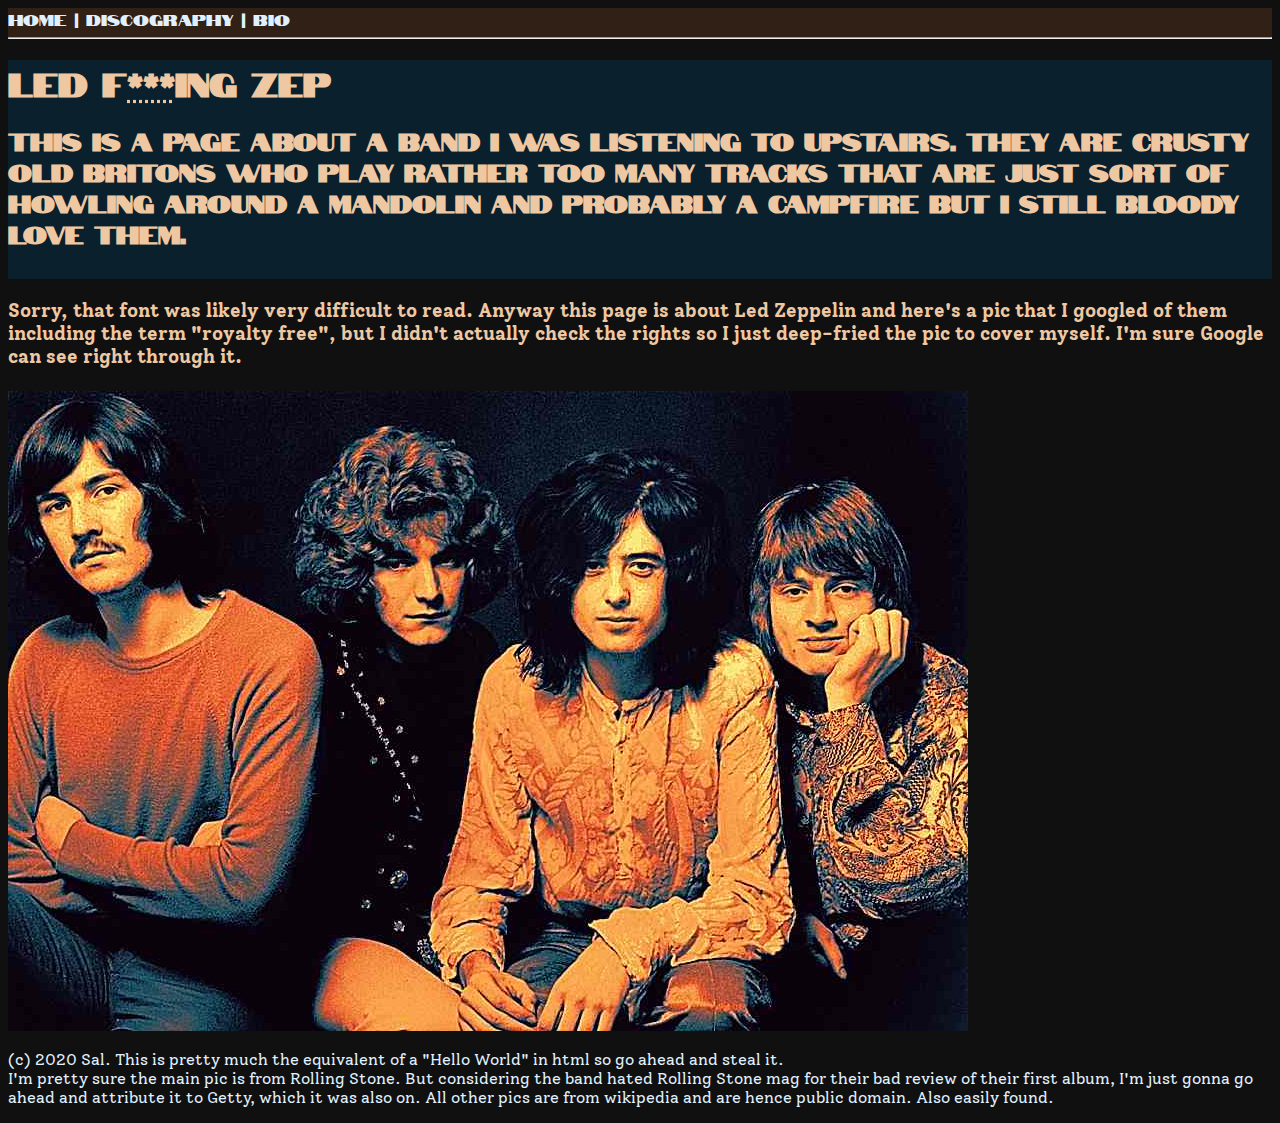
<file: 01-html-basics/index.html>
<head>
  <link href="https://fonts.googleapis.com/css?family=Notable|Solway&display=swap" rel="stylesheet">
  <style>
a:link {
  color: #e0f0ff;
  background-color: transparent;
  text-decoration: none;
}

a:visited {
  color: #e0f0ff;
  background-color: transparent;
  text-decoration: none;
}

a:hover {
  color: #f0e030;
  background-color: transparent;
  text-decoration: underline;
}

a:active {
  color: yellow;
  background-color: transparent;
  text-decoration: underline;
}
table, th, td, footer {
  border: 0px;
  color: #e0f0ff; 
  }
</style>
</head>
<body style="background-color: #101010;font-family:'Solway',serif;">
  <div style="font-family:'Notable',sans-serif;color:#e0f0ff; background-color:#302015"><a href="index.html">Home</a> | <a href="disco.html">Discography</a> | <a href="bio.html">Bio</a><hr></div>
  <div style="font-family:'Notable',sans-serif; color:#eec8a2; background-color:#0a202c;">
<h1>Led f<abbr title="uck">***</abbr>ing Zep</h1>
<h2>This is a page about a band I was listening to upstairs. They are crusty old Britons who play rather too many tracks that are just sort of howling around a mandolin and probably a campfire but I still bloody love them.<br><br></h2>
</div>
<h3 style="font-family:'Solway',serif;color:#eec8a2">
  Sorry, that font was likely very difficult to read.
  Anyway this page is about Led Zeppelin and here's a pic that I googled of them including the term "royalty free", but I didn't actually check the rights so I just deep-fried the pic to cover myself. I'm sure Google can see right through it.<br><br>
  <img src="./images/zep-deep-fried.jpg" alt="Band shot Of Led Zeppelin from the seventies, after being gradient-mapped and deep fried in Krita and saved in low quality. Krita is a good program and you all should use it.">
</h3>
<footer>
  <p>(c) 2020 Sal. This is pretty much the equivalent of a "Hello World" in html so go ahead and steal it.<br>
  I'm pretty sure the main pic is from Rolling Stone. But considering the band hated Rolling Stone mag for their bad review of their first album, I'm just gonna go ahead and attribute it to Getty, which it was also on.
  All other pics are from wikipedia and are hence public domain. Also easily found.
  </p>
</footer>
</body>
</file>
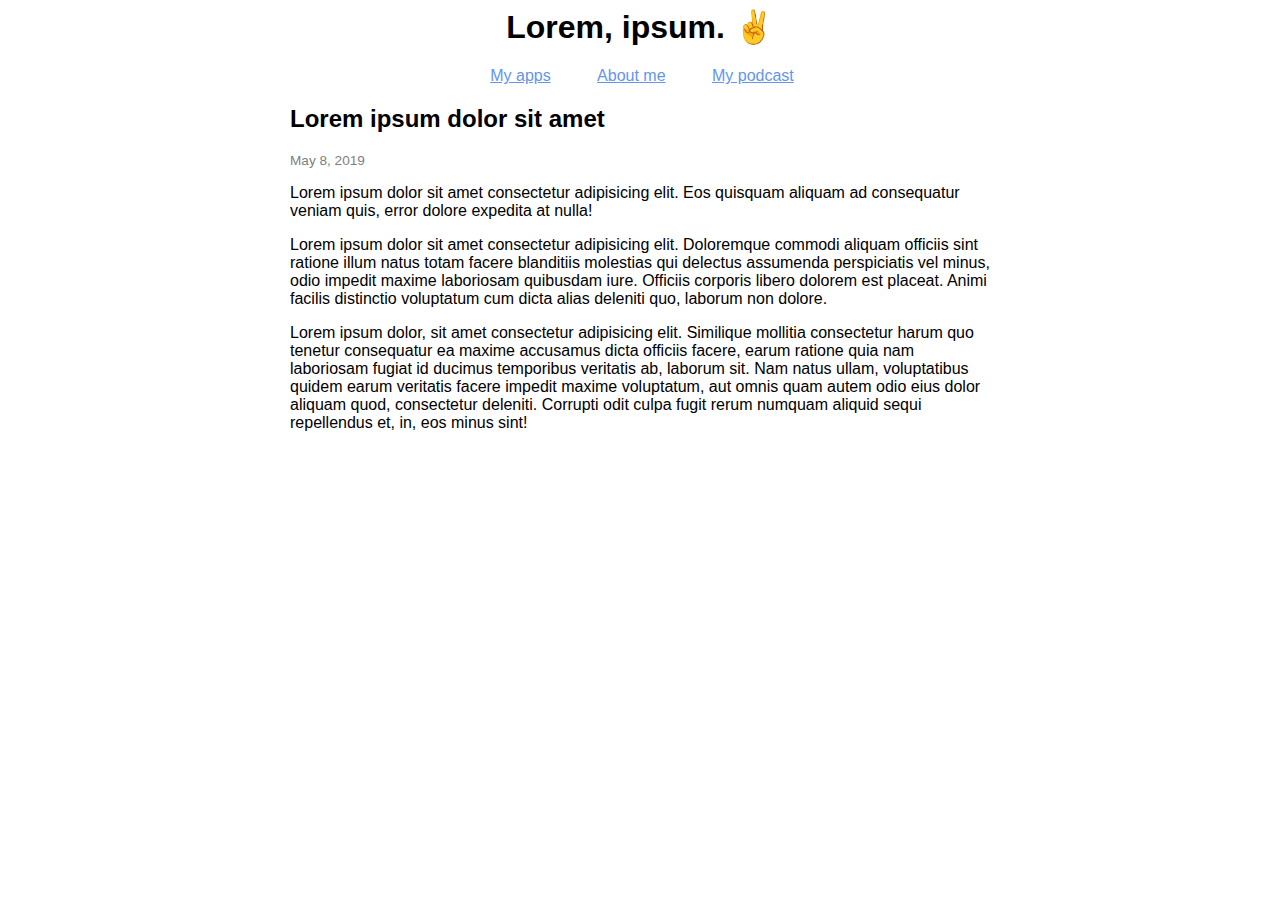
<file: 02-css-fundamentals/index.html>
<html>
  <head>
    <title>Document</title>
    <link rel="stylesheet" href="styles.css" />
  </head>
  <body>
    <div class="main">
    <h1>Lorem, ipsum. ✌</h1>
    <nav class="buttons" id="btns">
      <a href="#btns">My apps</a> <a href="#btns">About me</a> <a href="#btns">My podcast</a>
    </nav>
    <h2>Lorem ipsum dolor sit amet</h2>
    <div class="date">May 8, 2019</div>
    <p>
    Lorem ipsum dolor sit amet consectetur adipisicing elit. Eos quisquam aliquam ad consequatur veniam quis, error dolore expedita at nulla!  
    </p>
    <p>
      Lorem ipsum dolor sit amet consectetur adipisicing elit. Doloremque commodi aliquam officiis sint ratione illum natus totam facere blanditiis molestias qui delectus assumenda perspiciatis vel minus, odio impedit maxime laboriosam quibusdam iure. Officiis corporis libero dolorem est placeat. Animi facilis distinctio voluptatum cum dicta alias deleniti quo, laborum non dolore.
    </p>
    <p>
      Lorem ipsum dolor, sit amet consectetur adipisicing elit. Similique mollitia consectetur harum quo tenetur consequatur ea maxime accusamus dicta officiis facere, earum ratione quia nam laboriosam fugiat id ducimus temporibus veritatis ab, laborum sit. Nam natus ullam, voluptatibus quidem earum veritatis facere impedit maxime voluptatum, aut omnis quam autem odio eius dolor aliquam quod, consectetur deleniti. Corrupti odit culpa fugit rerum numquam aliquid sequi repellendus et, in, eos minus sint!
    </p>
    </div>
  </body>
</html>

<!-- Lorem ipsum dolor sit amet, consectetur adipiscing elit, sed do eiusmod tempor incididunt ut labore et dolore magna aliqua. Ut enim ad minim veniam, quis nostrud exercitation ullamco laboris nisi ut aliquip ex ea commodo consequat. Duis aute irure dolor in reprehenderit in voluptate velit esse cillum dolore eu fugiat nulla pariatur. Excepteur sint occaecat cupidatat non proident, sunt in culpa qui officia deserunt mollit anim id est laborum. -->
</file>
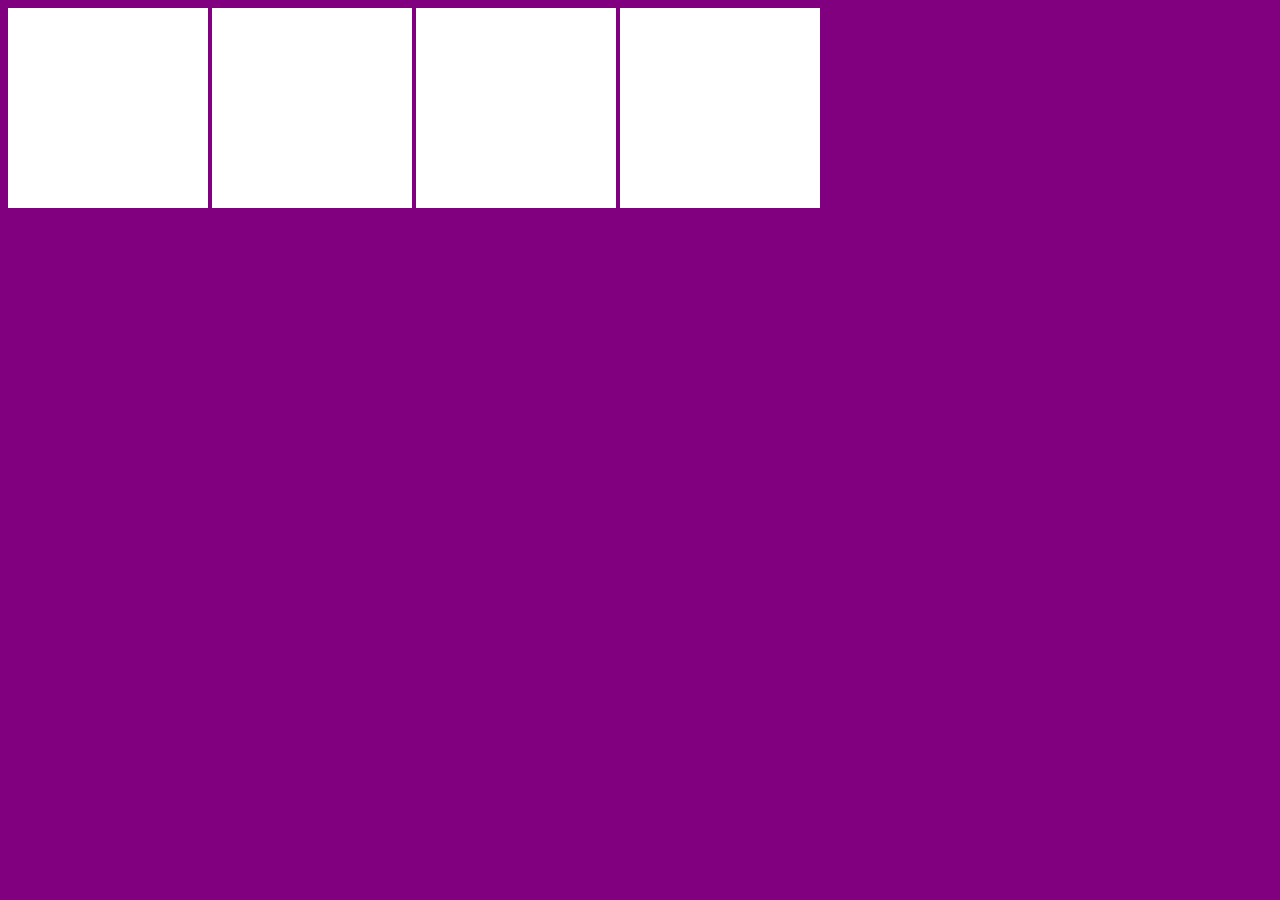
<file: 03-flexbox/index.html>
<!DOCTYPE html>
<html>
<head>
    <title>Document</title>
    <link rel="stylesheet" href="styles.css" />
</head>
<body>
  <div id="one"></div>
  <div id="two"></div>
  <div id="three"></div>
  <div id="four"></div>
</body>
</html>
</file>
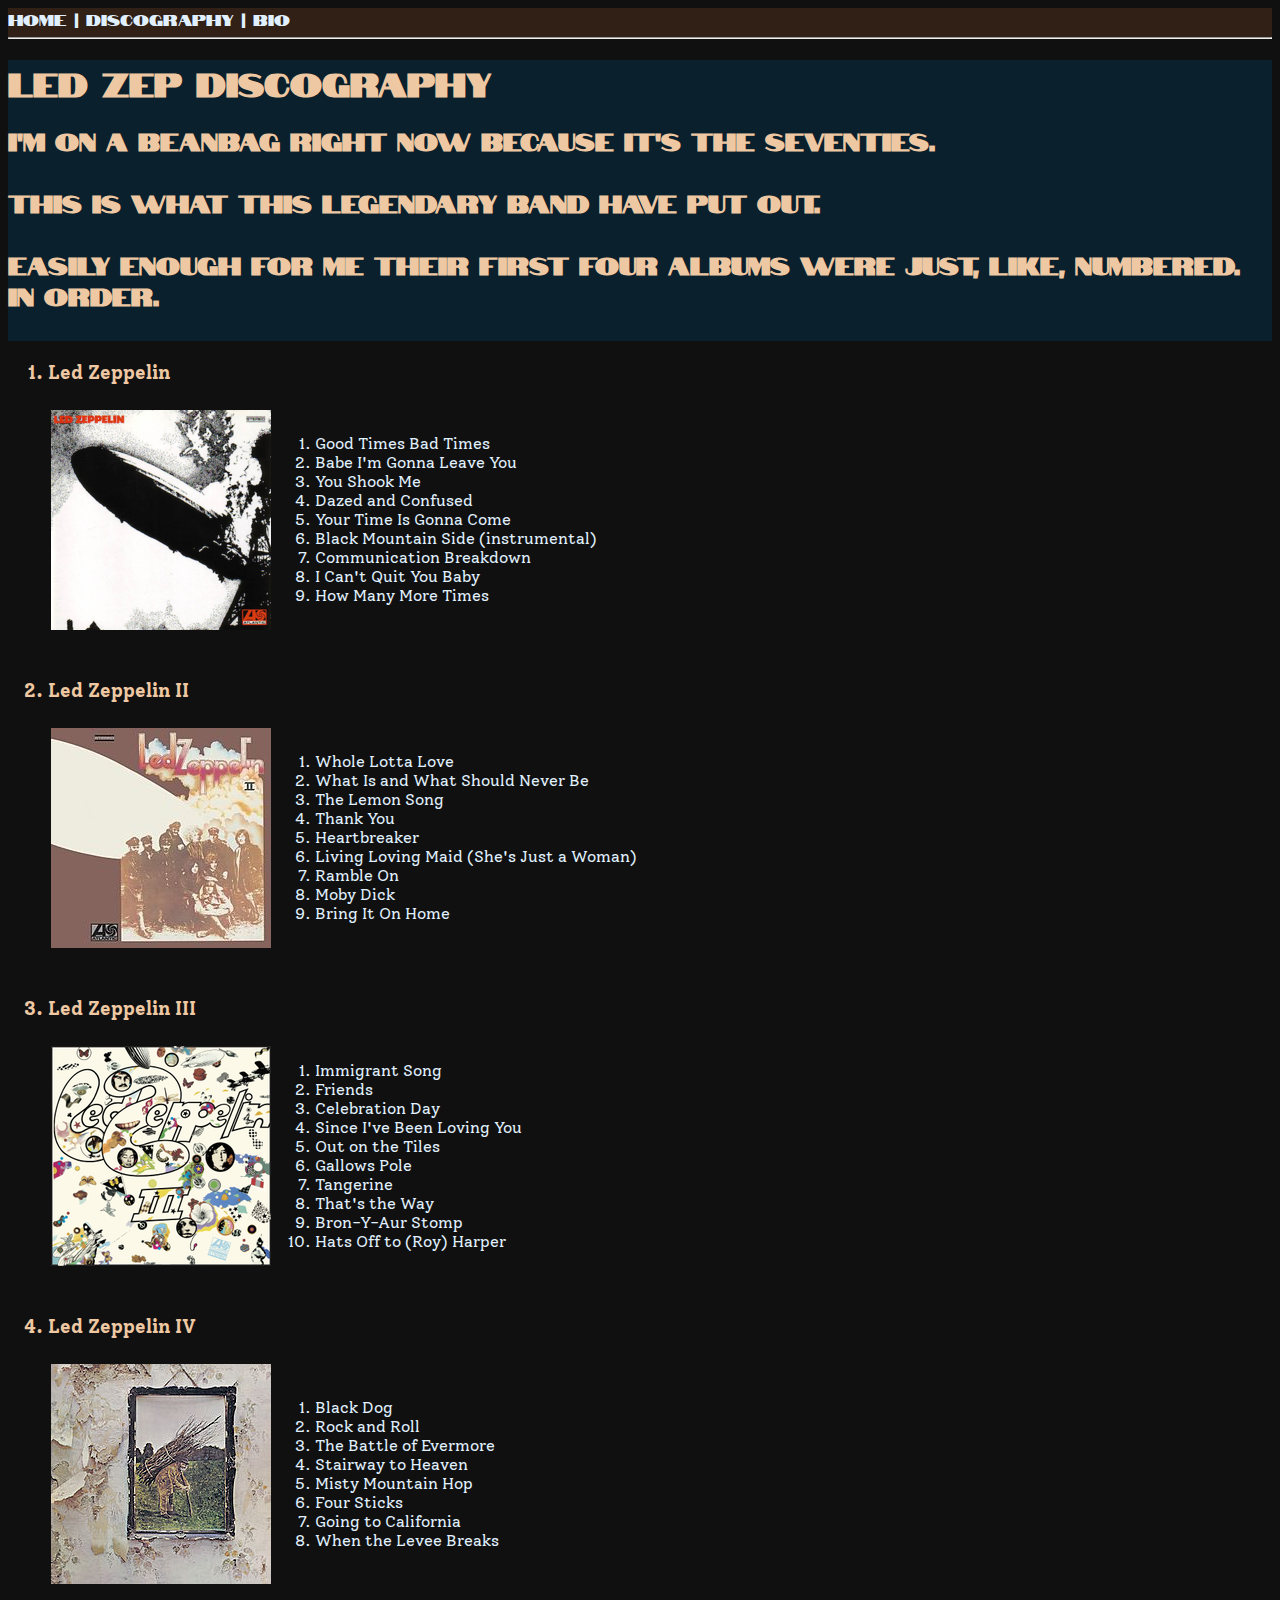
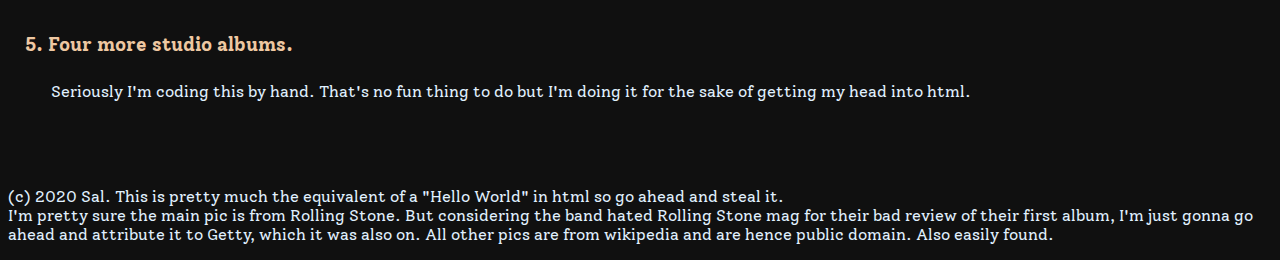
<file: 01-html-basics/disco.html>
<head>
  <link href="https://fonts.googleapis.com/css?family=Notable|Solway&display=swap" rel="stylesheet">
  <style>
a:link {
  color: #e0f0ff;
  background-color: transparent;
  text-decoration: none;
}

a:visited {
  color: #e0f0ff;
  background-color: transparent;
  text-decoration: none;
}

a:hover {
  color: #f0e030;
  background-color: transparent;
  text-decoration: underline;
}

a:active {
  color: yellow;
  background-color: transparent;
  text-decoration: underline;
}
table, th, td, footer {
  border: 0px;
  color: #e0f0ff; 
  }
</style>
</head>
<body style="background-color: #101010;font-family:'Solway',serif;">
  <div style="font-family:'Notable',sans-serif;color:#e0f0ff; background-color:#302015"><a href="index.html">Home</a> | <a href="disco.html">Discography</a> | <a href="bio.html">Bio</a><hr></div>
  <div style="font-family:'Notable',sans-serif; color:#eec8a2; background-color:#0a202c;">
<h1>Led Zep Discography</h1>
<h2>I'm on a beanbag right now because it's the seventies.
<br><br>
This is what this legendary band have put out.
<br><br>
Easily enough for me their first four albums were just, like, numbered. In order.
<br><br>
</h2>
</div>
<h3 style="font-family:'Solway',serif;color:#eec8a2">
  <ol>
    <li>Led Zeppelin</li><br>
      <table>
      <td><img src="images/220px-Led_Zeppelin_-_Led_Zeppelin_(1969)_front_cover.png" alt="Album cover - Led Zeppelin"></td>
      <td>
        <ol>
          <li>Good Times Bad Times</li>
          <li>Babe I'm Gonna Leave You</li>
          <li>You Shook Me</li>
          <li>Dazed and Confused</li>
          <li>Your Time Is Gonna Come</li>
          <li>Black Mountain Side (instrumental)</li>
          <li>Communication Breakdown</li>
          <li>I Can't Quit You Baby</li>
          <li>How Many More Times</li>
        </ol>
      </td>
      </table><br><br>
    <li>Led Zeppelin II</li><br>
      <table>
        <td><img src="images/220px-Led_Zeppelin_-_Led_Zeppelin_II.jpg" alt="Album cover - Led Zeppelin II"></td>
        <td>
          <ol>
            <li>Whole Lotta Love</li>
            <li>What Is and What Should Never Be</li>
            <li>The Lemon Song</li>
            <li>Thank You</li>
            <li>Heartbreaker</li>
            <li>Living Loving Maid (She's Just a Woman)</li>
            <li>Ramble On</li>
            <li>Moby Dick</li>
            <li>Bring It On Home</li>
          </ol>
        </td>
      </table><br><br>
    <li>Led Zeppelin III</li><br>
      <table>
        <td><img src="images/220px-Led_Zeppelin_-_Led_Zeppelin_III.png" alt="Album cover - Led Zeppelin III - this one has Since I've Been Loving You which rocks hard."></td>
        <td>
          <ol>
            <li>Immigrant Song</li>
            <li>Friends</li>
            <li>Celebration Day</li>
            <li>Since I've Been Loving You</li>
            <li>Out on the Tiles</li>
            <li>Gallows Pole</li>
            <li>Tangerine</li>
            <li>That's the Way</li>
            <li>Bron-Y-Aur Stomp</li>
            <li>Hats Off to (Roy) Harper</li>
          </ol>
        </td>
      </table><br><br>
    <li>Led Zeppelin IV</li><br>
      <table>
        <td><img src="images/220px-Led_Zeppelin_-_Led_Zeppelin_IV.jpg" alt="Album cover - Led Zeppelin IV"></td>
        <td>
          <ol>
            <li>Black Dog</li>
            <li>Rock and Roll</li>
            <li>The Battle of Evermore</li>
            <li>Stairway to Heaven</li>
            <li>Misty Mountain Hop</li>
            <li>Four Sticks</li>
            <li>Going to California</li>
            <li>When the Levee Breaks</li>
          </ol>
        </td>
      </table><br><br>
    <li>Four more studio albums.</li><br>
      <table>
        <td>Seriously I'm coding this by hand. That's no fun thing to do but I'm doing it for the sake of getting my head into html.</td>
      </table>
  </ol>
  <br><br>
</h3>
<footer>
  <p>(c) 2020 Sal. This is pretty much the equivalent of a "Hello World" in html so go ahead and steal it.<br>
  I'm pretty sure the main pic is from Rolling Stone. But considering the band hated Rolling Stone mag for their bad review of their first album, I'm just gonna go ahead and attribute it to Getty, which it was also on.
  All other pics are from wikipedia and are hence public domain. Also easily found.
  </p>
</footer>
</body>
</file>
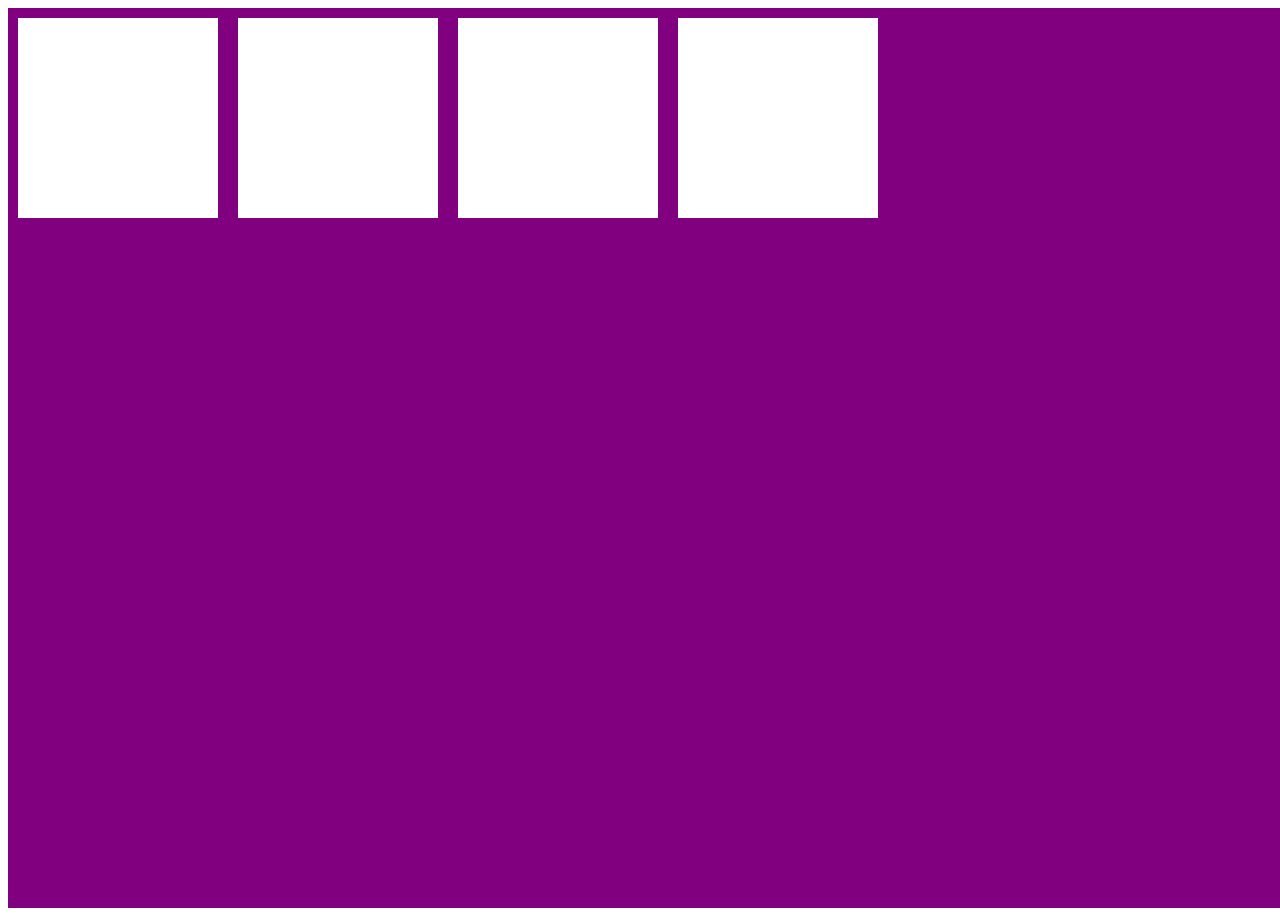
<file: 03-flexbox/challenge02.html>
<!DOCTYPE html>
<html lang="en">
<head>
  <meta charset="UTF-8">
  <meta name="viewport" content="width=device-width, initial-scale=1.0">
  <link rel="stylesheet" href="challenge02.css" class="style">
  <title>Challenge 1</title>
</head>
<body>
  <div class="container">
    <div class="box"></div>
    <div class="box"></div>
    <div class="box"></div>
    <div class="box"></div>
  </div>
</body>
</html>
</file>
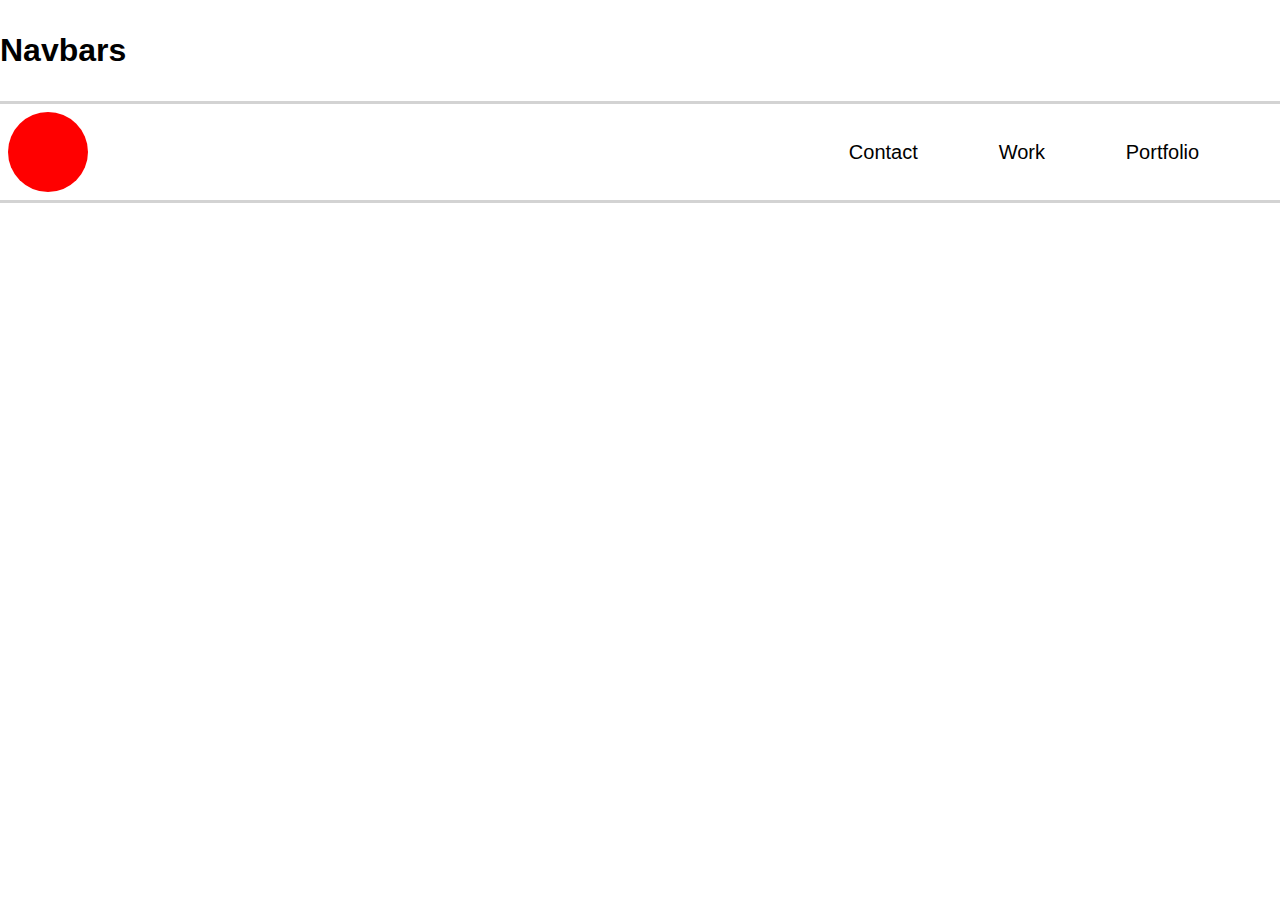
<file: 03-flexbox/challenge03.html>
<!DOCTYPE html>
<html lang="en">
<head>
  <meta charset="UTF-8">
  <meta name="viewport" content="width=device-width, initial-scale=1.0">
  <title>Document</title>
  <link rel="stylesheet" href="challenge03.css" class="style">
</head>
<body>
  <h1>Navbars</h1>
  <div class="container">
    <div class="logo"></div>
    <div class="navbtns">
      <div class="btn">Contact</div>
      <div class="btn">Work</div>
      <div class="btn">Portfolio</div>
    </div>
  </div>
</body>
</html>
</file>
<file: 02-css-fundamentals/styles.css>
* {
  font-family: Verdana, Geneva, Tahoma, sans-serif;
  text-align: left;

}
h1 {
  text-align: center;
  font-weight: bold;
}
h2 {
  font-weight: bold;
}
a:link {
  color:cornflowerblue ;
  background-color: transparent;
  text-decoration: none;
  text-decoration: underline;
  padding-left: 4px;
}
.main {
  max-width: 700px;
  margin: 0 auto;
}
.buttons {
  display: flex;
  justify-content: space-around;
  max-width: 50%;
  margin:0 auto;
}
.date {
  color: grey;
  font-size: 85%;
}
</file>
<file: 03-flexbox/styles.css>
body {
  background-color: purple;
}
div {
  width: 200px;
  height: 200px;
  background-color: white;
  display: inline-block;
}
#one #two #three #four {
  background-color: white;
  position: relative;
}
</file>
<file: 03-flexbox/challenge02.css>
.container {
  display:flex;
  background: purple;
  width: 100vw;
  height: 100vh;
  justify-content: flex-start;
  /* align-items: center; */
}
.box {
  background: white;
  width: 200px;
  height: 200px;
  margin: 10px;
}
</file>
<file: 03-flexbox/challenge03.css>
* {
  font-family: Arial, Helvetica, sans-serif;
  margin: 0;
}
h1 {
  margin:1em 0 1em 0;
}
.container {
  display: flex;
  box-sizing: border-box;
  border-top: solid lightgray;
  border-bottom: solid lightgray;
  width: 100vw;
  justify-content: space-between;
  align-items: center;
}
.logo {
  width: 80px;
  height: 80px;
  border-radius: 50%;
  background: red;
  margin: 8px;
}
.navbtns {
  display: flex;
  width: 40vw;
  justify-content: space-evenly;
}
.btn {
  font-size: 20px;
  /* margin: 0 auto; */
}
</file>
